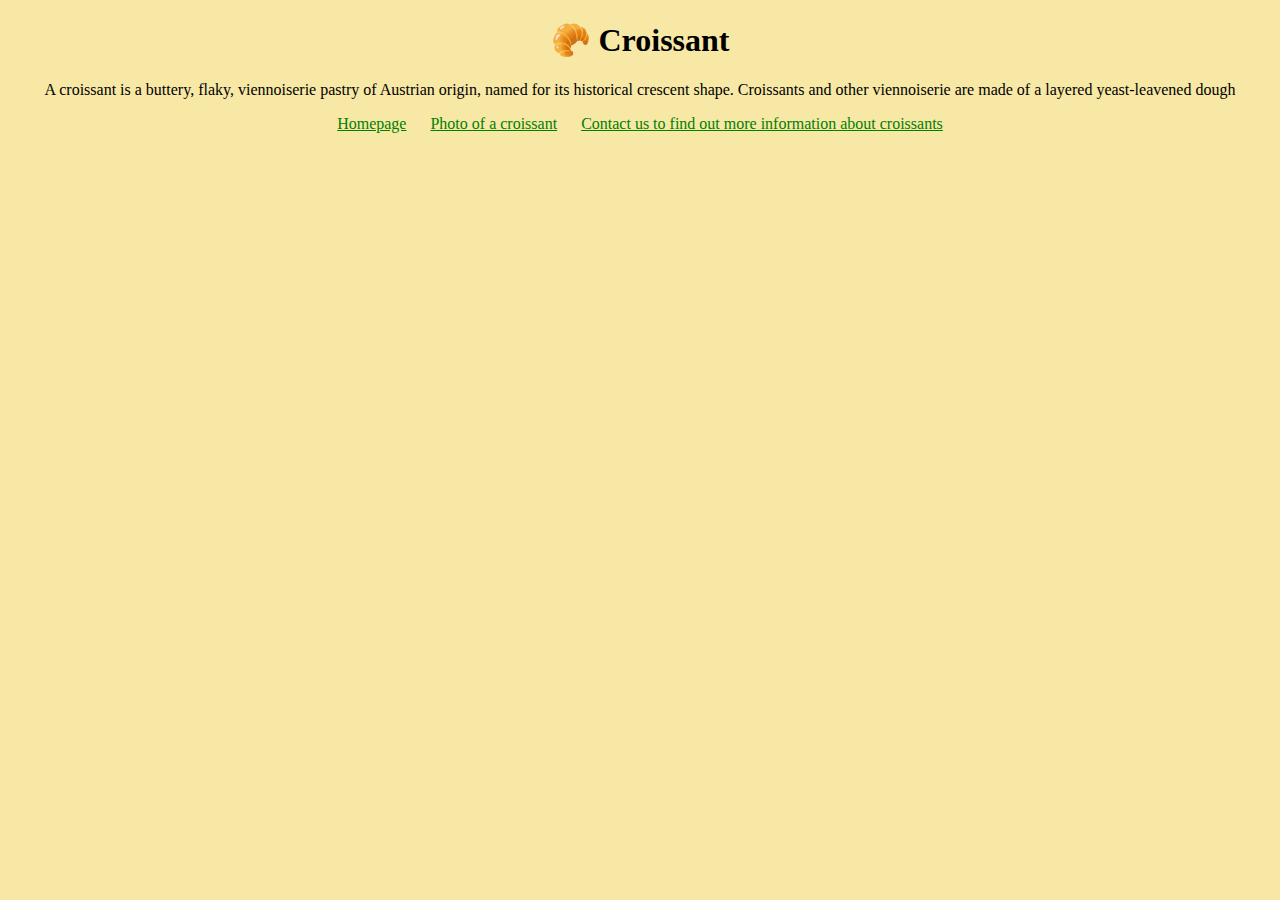
<file: index.html>
<!DOCTYPE html>
<html lang="en">
  <head>
    <meta charset="UTF-8" />
    <meta http-equiv="X-UA-Compatible" content="IE=edge" />
    <meta name="viewport" content="width=device-width, initial-scale=1.0" />
    <meta name="description" content="All about croissants" />
    <link rel="stylesheet" href="/src/style.css" />
    <title>Croissants- croissant.com</title>
  </head>
  <body>
    <h1>🥐 Croissant</h1>
    <p>
      A croissant is a buttery, flaky, viennoiserie pastry of Austrian origin,
      named for its historical crescent shape. Croissants and other viennoiserie
      are made of a layered yeast-leavened dough
    </p>
    <footer>
      <a href="/" title="homepage"> Homepage</a>
      <a href="/photo.html" title="photo"> Photo of a croissant</a>
      <a href="/contact.html" title="contact-details">
        Contact us to find out more information about croissants</a
      >
    </footer>
  </body>
</html>
</file>
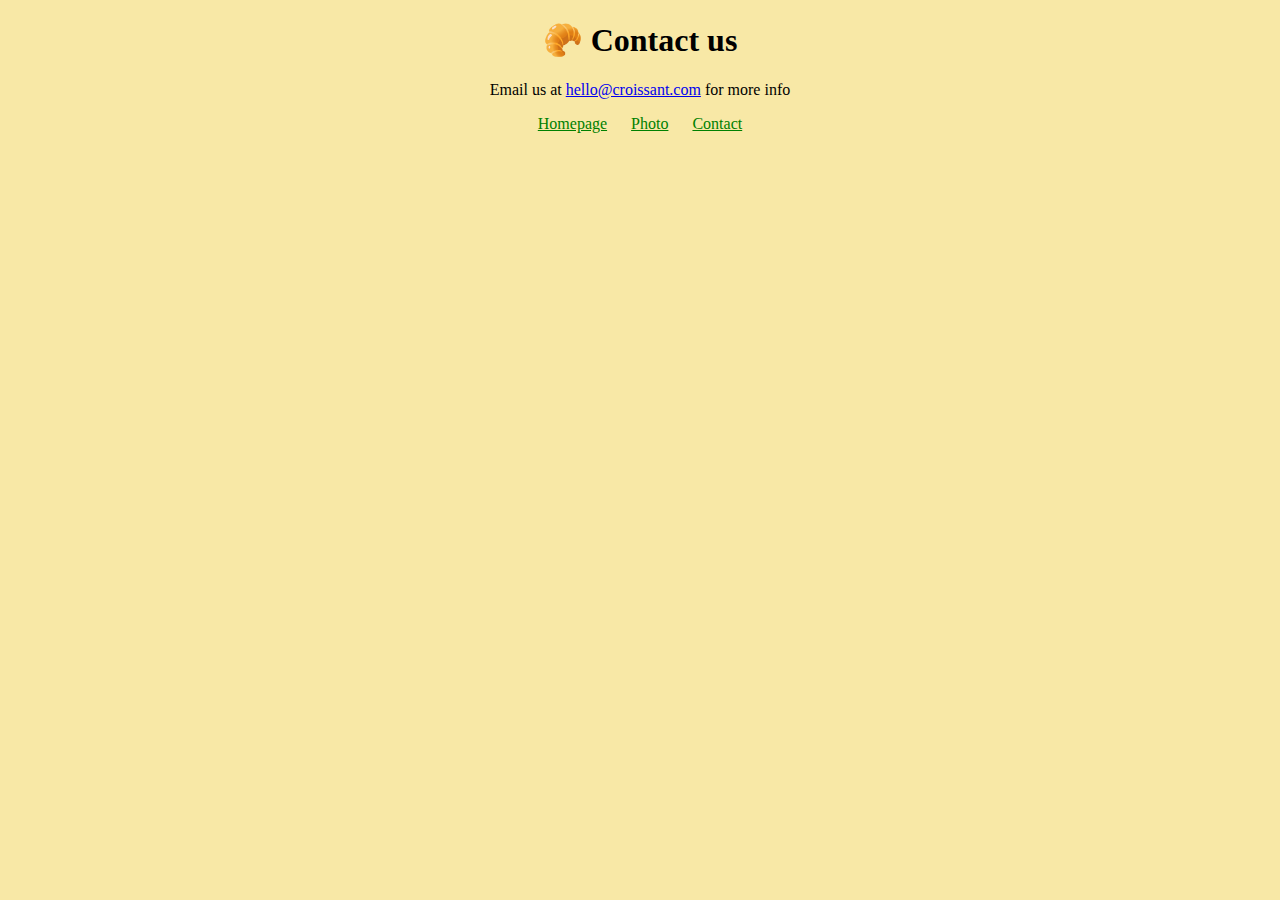
<file: contact.html>
<!DOCTYPE html>
<html lang="en">
  <head>
    <meta charset="UTF-8" />
    <meta http-equiv="X-UA-Compatible" content="IE=edge" />
    <meta name="viewport" content="width=device-width, initial-scale=1.0" />
    <link rel="stylesheet" href="/src/style.css" />
    <title>Contact us</title>
  </head>
  <body>
    <h1>🥐 Contact us</h1>
    <p>
      Email us at
      <a href="mailto:hello@croissant.com">hello@croissant.com</a> for more info
    </p>
    <footer>
      <a href="/"> Homepage</a>
      <a href="/photo.html"> Photo</a>
      <a href="/contact.html"> Contact</a>
    </footer>
  </body>
</html>
</file>
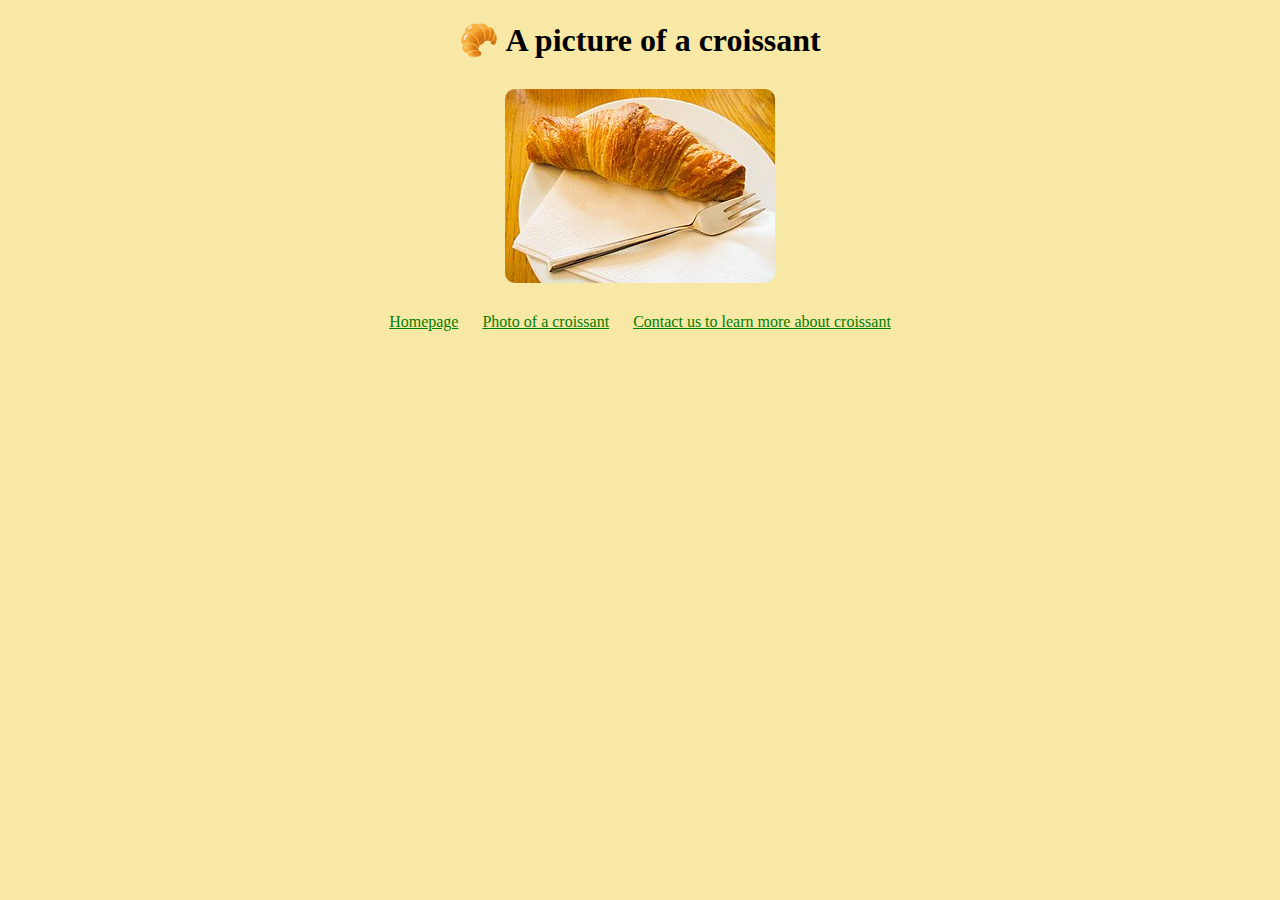
<file: photo.html>
<!DOCTYPE html>
<html lang="en">
  <head>
    <meta charset="UTF-8" />
    <meta http-equiv="X-UA-Compatible" content="IE=edge" />
    <meta
      name="viewport"
      content="width=
  , initial-scale=1.0"
    />
    <meta name="description" content="describing how a croissant looks" />
    <link rel="stylesheet" href="/src/style.css" />
    <title>Croissant photo - croissant.com</title>
  </head>
  <body>
    <h1>🥐 A picture of a croissant</h1>
    <img
      src="/images/croissant.jpeg"
      alt="photo of a croissant"
      class="croissant-photo"
    />
    <footer>
      <a href="/"> Homepage</a>
      <a href="/photo.html"> Photo of a croissant</a>
      <a href="/contact.html"> Contact us to learn more about croissant</a>
    </footer>
  </body>
</html>
</file>
<file: src/style.css>
body {
  background: #f8e8a6;
}

h1,
p {
  text-align: center;
}

.croissant-photo {
  max-width: 100%;
  border-radius: 10px;
  display: block;
  margin: 30px auto;
}

footer {
  text-align: center;
}

footer a {
  margin: 0 10px;
  color: green;
}
</file>
